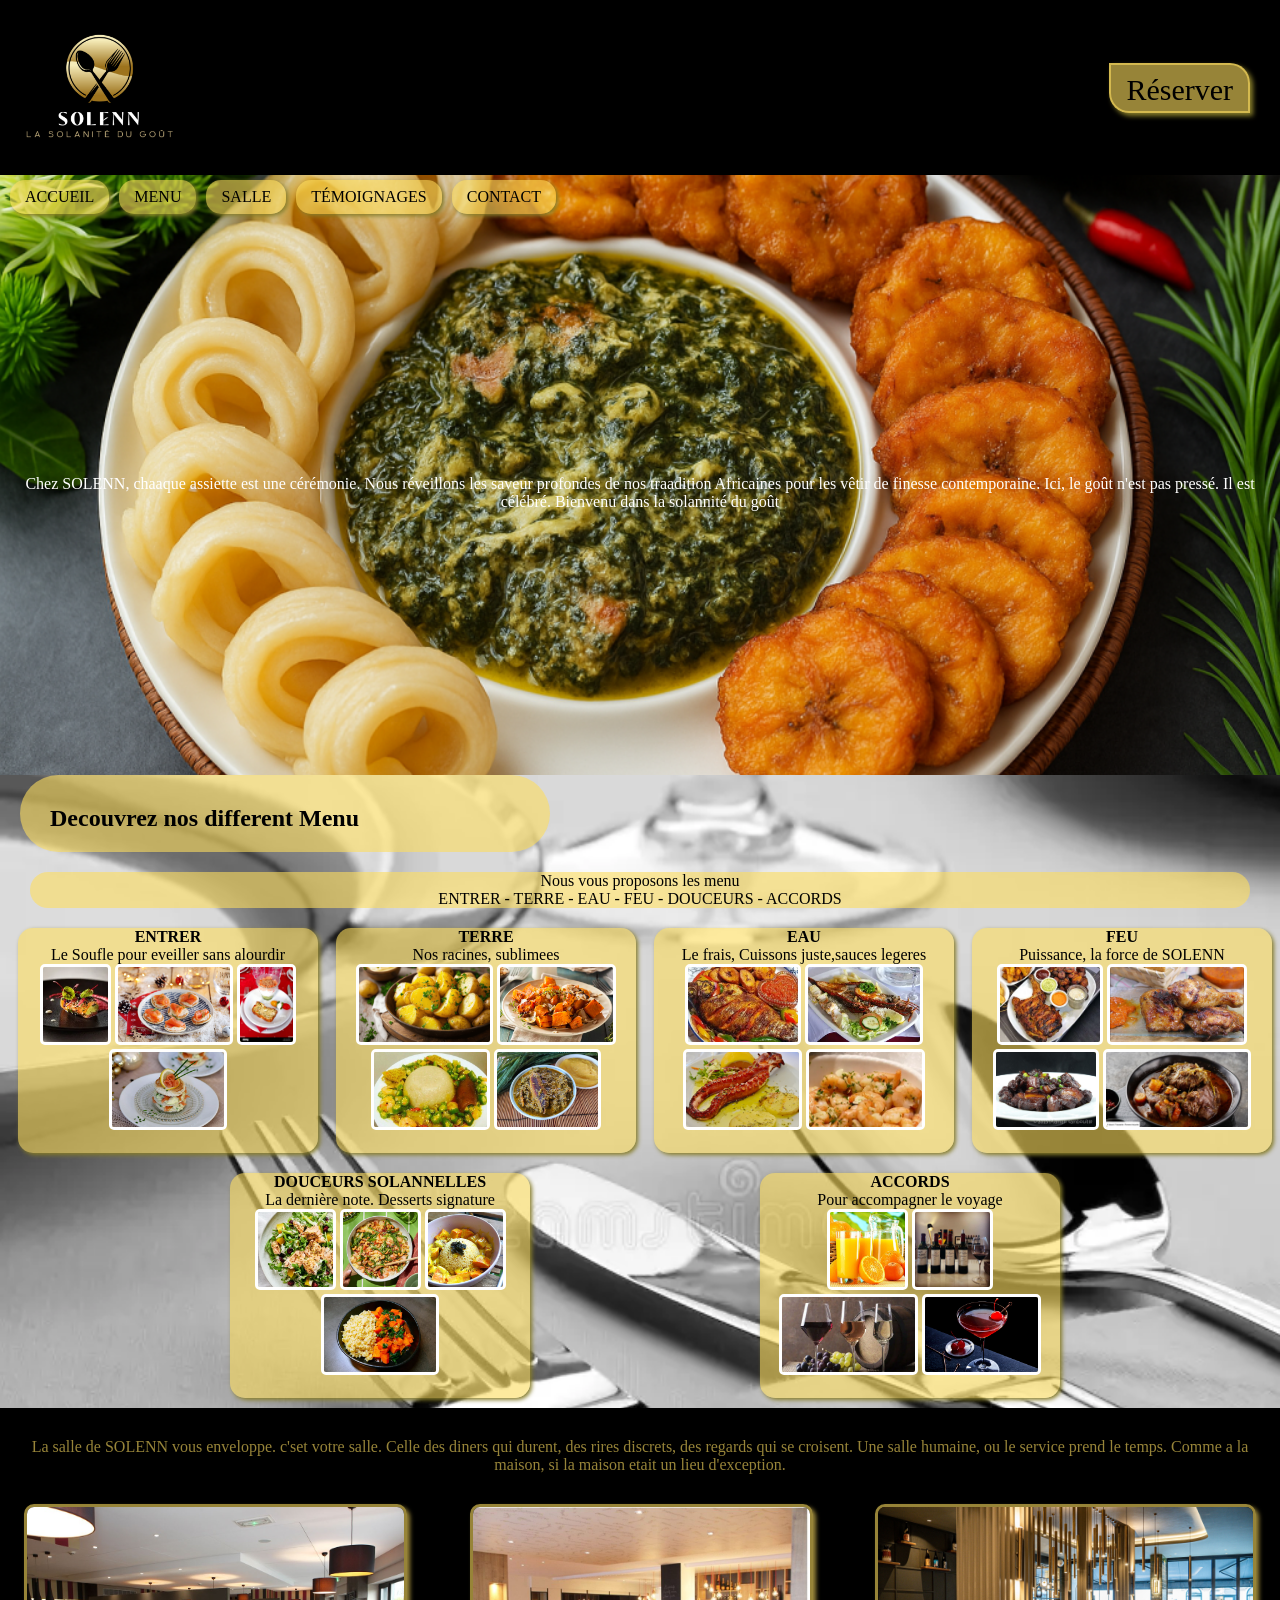
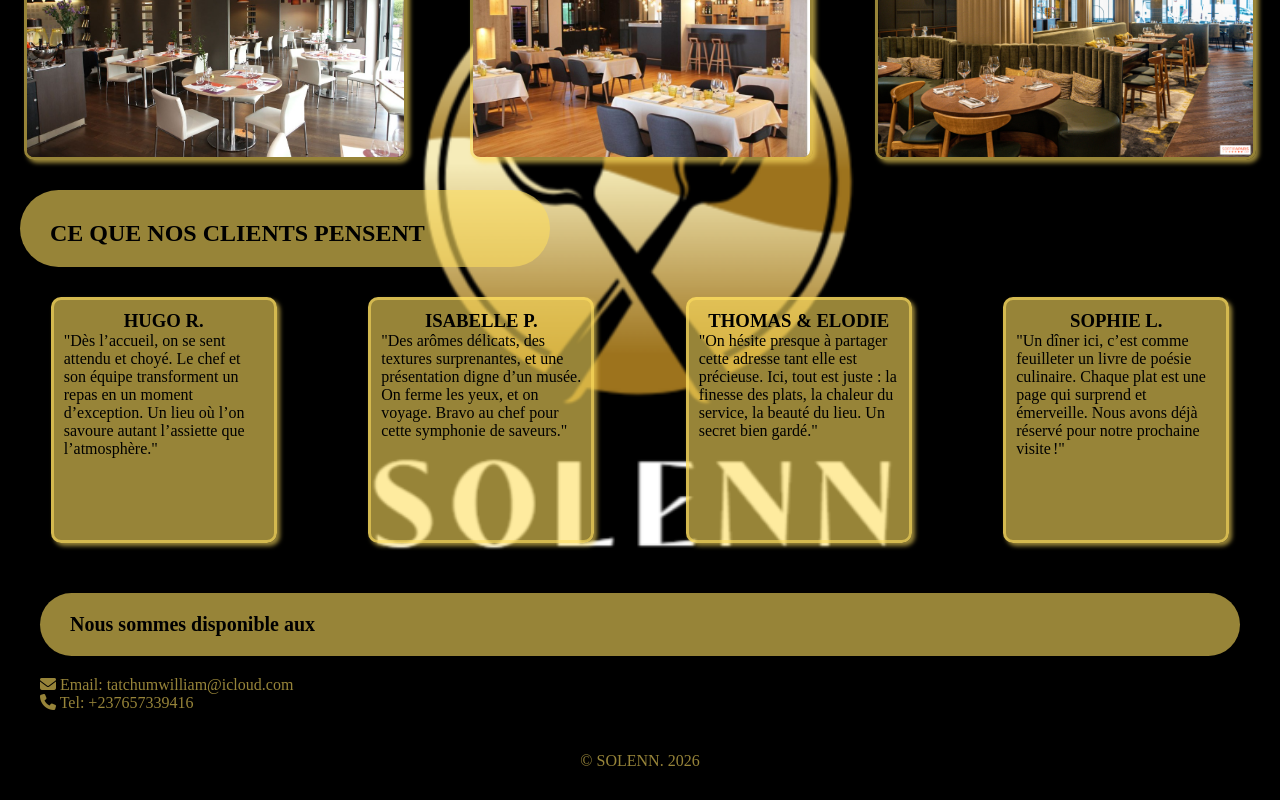
<file: index.html>
<!DOCTYPE html>
<html lang="en">
<head>
    <meta charset="UTF-8">
    <meta name="viewport" content="width=device-width, initial-scale=1.0">
    <title>solenn</title>
    <link rel="stylesheet" href="style.css">
    <link rel="stylesheet" href="https://cdnjs.cloudflare.com/ajax/libs/font-awesome/6.1.1/css/all.min.css" />
</head>
<body>
    <header id="header">
        <div>
            <img src="logo.png" alt="logo"></img>
        </div>
            <button id="reserver">Réserver</button>
    </header>
    <div id="toggle-btn">
					<i class="fa-solid fa-bars fa-xl"></i>
				</div>
    <section id="home">
        <div class="carrousel">
            <img class="slid-items active" src="ndole.png.png" alt="photo">
            </img>
            <img class="slid-items" src="saute.png.webp" alt="photo">
            </img>
            <img class="slid-items" src="salade.png.jpg" alt="photo">
            </img>
        </div>
        <p>Chez SOLENN, chaaque assiette est une cérémonie. Nous réveillons les saveur profondes
            de nos traadition Africaines pour les vêtir de finesse contemporaine. Ici, le goût n'est 
            pas pressé. Il est célébré. Bienvenu dans la solannité du goût 
        </p>
         <nav>
            
                <ul id="ulref">
                    <li><a href="#home">ACCUEIL</a></li>
                    <li><a href="#menu">MENU</a></li>
                    <li><a href="#salle">SALLE</a></li>
                    <li><a href="#temoignages">TÉMOIGNAGES</a></li>
                    <li><a href="#contact">CONTACT</a></li>
                </ul>
            </nav>
    </section>
    <section id="menu">
        <h2>Decouvrez nos different Menu</h2>
        <div class="card_list">
            <p>Nous vous proposons les menu<br>
            ENTRER - TERRE - EAU - FEU - DOUCEURS - ACCORDS</p>
        </div>
        <div class="menu_card">
        <div class="card">
            <h5>ENTRER</h5>
            <p>Le Soufle pour eveiller sans alourdir</p>
            <img src="entre 1.webp" alt="photo">
            <img src="entre 2.jpg" alt="photo">
            <img src="enter 3.jpg" alt="photo">
            <img src="entre 4.webp" alt="photo">
        </div>
        <div class="card">
            <h5>TERRE</h5>
            <p>Nos racines, sublimees</p>
                <img src="tere 1.png" alt="photo">
                <img src="tere 2.webp" alt="photo">
                <img src="tere 4.jpg" alt="photo">
                <img src="tere 4.png" alt="photo">
        </div>
        <div class="card">
            <h5>EAU</h5>
            <p>Le frais, Cuissons juste,sauces legeres</p>
            <img src="eau1.webp" alt="photo">
            <img src="eau2.webp" alt="photo">
            <img src="eau3.jpg" alt="photo">
            <img src="eau4.webp" alt="photo">
        </div>
        <div class="card">
            <h5>FEU</h5>
            <p>Puissance, la force de SOLENN</p>
            <img src="feu1.webp" alt="photo">
            <img src="feu2.jpg" alt="photo">
            <img src="feu3.jpg" alt="photo">
            <img src="feu4.jpg" alt="photo">
            
        </div>
        <div class="card">
            <h5>DOUCEURS SOLANNELLES</h5>
            <p>La dernière note. Desserts signature</p>
            <img src="douce1.jpg" alt="photo">
            <img src="douce2.webp" alt="photo">
            <img src="douce3.jpg" alt="photo">
            <img src="douce4.webp" alt="photo">

        </div>
        <div class="card">
            <h5>ACCORDS</h5>
            <p>Pour accompagner le voyage</p>
            <img src="acc1.jpg" alt="">
            <img src="acc2.jpg" alt="">
            <img src="acc4.webp" alt="">
            <img src="acc3.jpg" alt="">
        </div>
        </div>
    </section>
    <section id="back-ground">
    <section id="salle">
        <p>La salle de SOLENN vous enveloppe. c'set votre salle.
            Celle des diners qui durent, des rires discrets, des 
            regards qui se croisent. Une salle humaine, ou le service
            prend le temps. Comme a la maison, si la maison etait un 
            lieu d'exception.
        </p>
        <div class="img_de_salle">
            <img src="salle1.jpg" alt="photo">
            <img src="salle2.jpg" alt="photo">
            <img src="salle3.jpg" alt="photo">
        </div>
    </section>
    <section id="temoignages">
        <h2>CE QUE NOS CLIENTS PENSENT</h2>
        <div class="tous-card-2">
        <div class="card_2">
            <h3>HUGO R.</h3>
            <p>"Dès l’accueil, on se sent attendu et choyé. Le chef et son équipe transforment
             un repas en un moment d’exception. Un lieu où l’on savoure autant l’assiette
              que l’atmosphère."</p>
        </div>
        <div class="card_2">
            <h3>ISABELLE P.</h3>
            <p>"Des arômes délicats, des textures surprenantes, et une présentation digne d’un
             musée. On ferme les yeux, et on voyage. Bravo au chef pour cette symphonie
              de saveurs."</p>
        </div>
        <div class="card_2">
            <h3>THOMAS & ELODIE</h3>
            <p>"On hésite presque à partager cette adresse tant elle est précieuse. Ici, tout
             est juste : la finesse des plats, la chaleur du service, la beauté du lieu.
              Un secret bien gardé."</p>
        </div>
        <div class="card_2">
            <h3>SOPHIE L.</h3>
            <p>"Un dîner ici, c’est comme feuilleter un livre de poésie culinaire. Chaque
             plat est une page qui surprend et émerveille. Nous avons déjà réservé pour
              notre prochaine visite !"</p>
        </div>
        </div>
    </section>
    </section>
    <section id="contact">
        <h4>Nous sommes disponible aux</h4>
        <p><i class="fa-solid fa-envelope"></i>&nbsp;Email: tatchumwilliam@icloud.com</p>
        <p> <i class="fa-solid fa-phone"></i>&nbsp;Tel: +237657339416</p>
    </section>
    
    <footer>
        &copy; SOLENN. 2026
    </footer>
    <script>
        //                       AMBORGER 
        const btn = document.querySelector('#toggle-btn');
			const ul  = document.getElementById('ulref');

			btn.onclick = ()=> ul.style.opacity == 0 ? ul.style.opacity = 1 : ul.style.opacity = 0;

            //               CARROUSEL
        document.addEventListener("DOMContentLoaded", () => {
            const slides = document.querySelectorAll(".slid-items");
            let currentSlide = 0;
            const slideInterval = 3000;

            function nextSlide() {

                //    masquer l'image actuel
                slides[currentSlide].classList.remove("active");

                //   passer a l'image suivant (revenir a 0 si on arrive a la fin)
                currentSlide = (currentSlide + 1) % slides.length;

                //afficher la nouvelle image
                slides[currentSlide].classList.add("active");
            }

            //    Demarer le defile ment automatique
            setInterval(nextSlide, slideInterval);
        });
    </script>
</body>
</html>
</file>
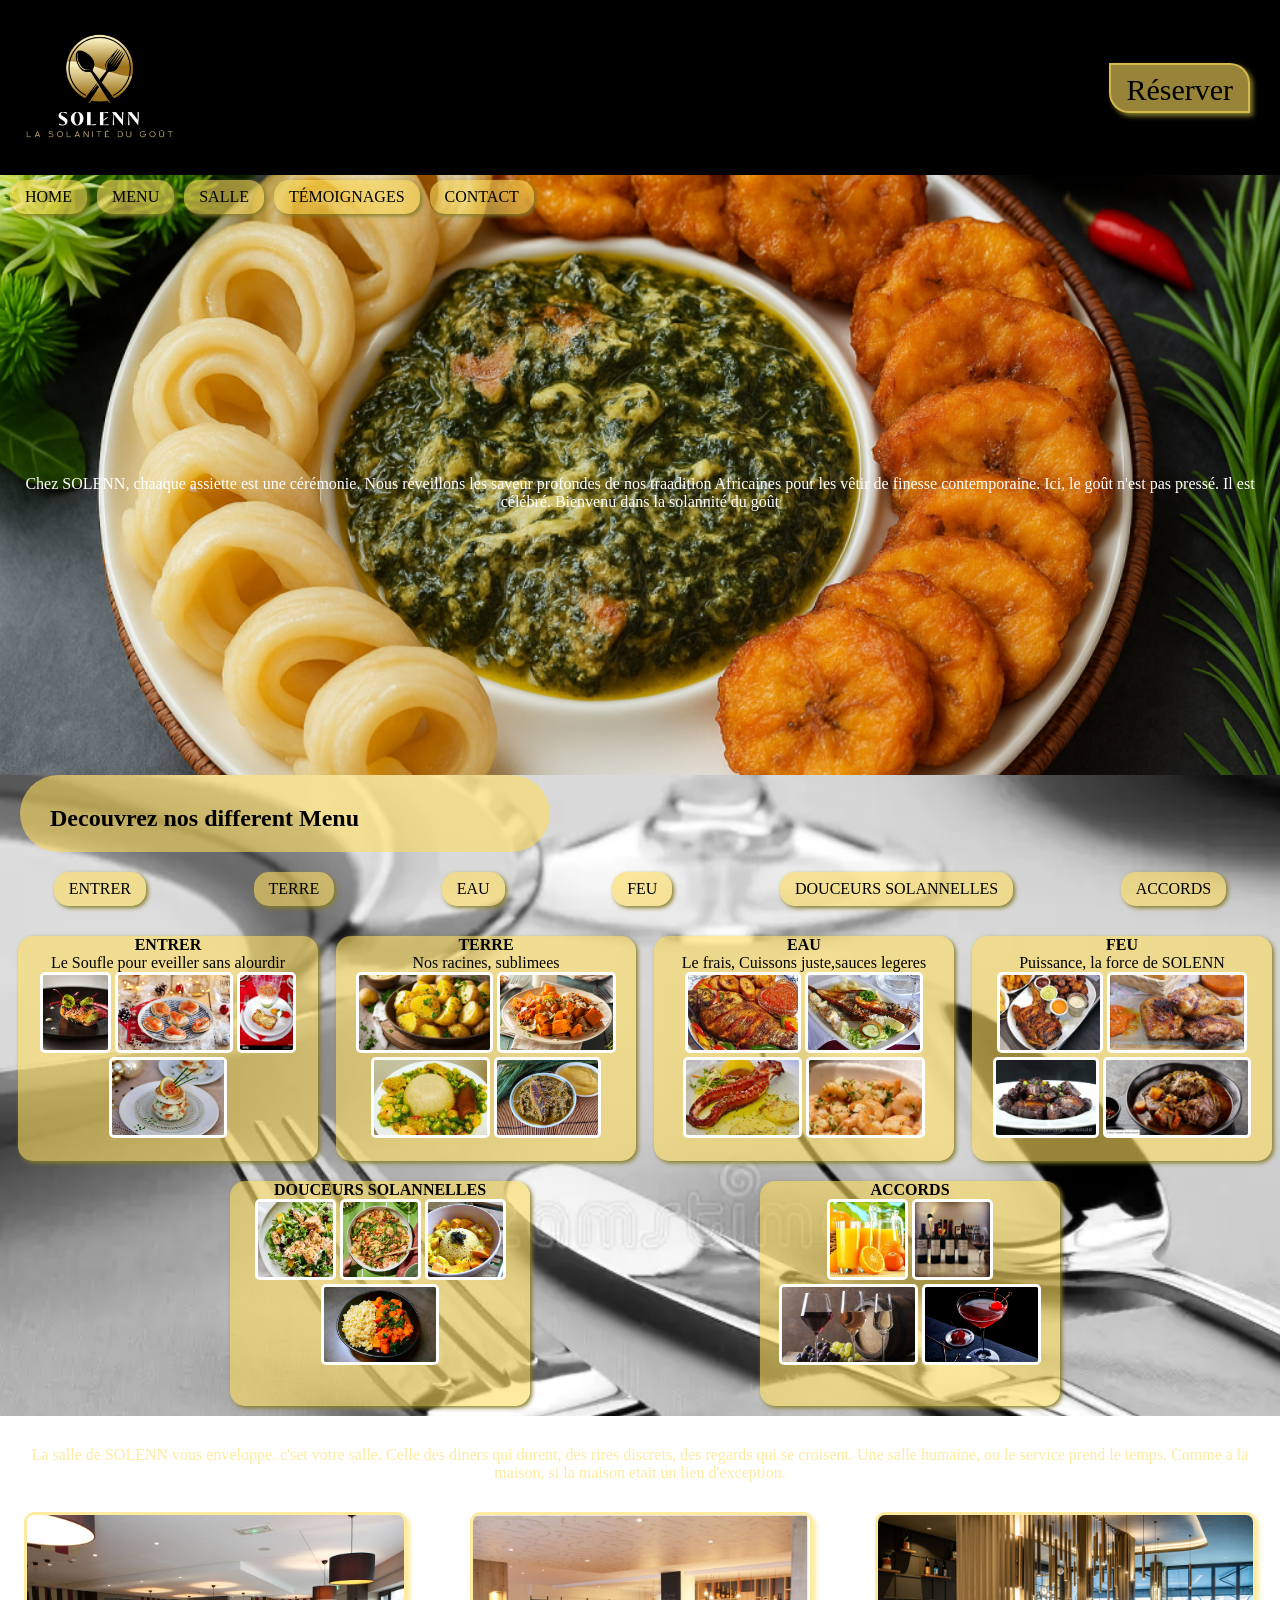
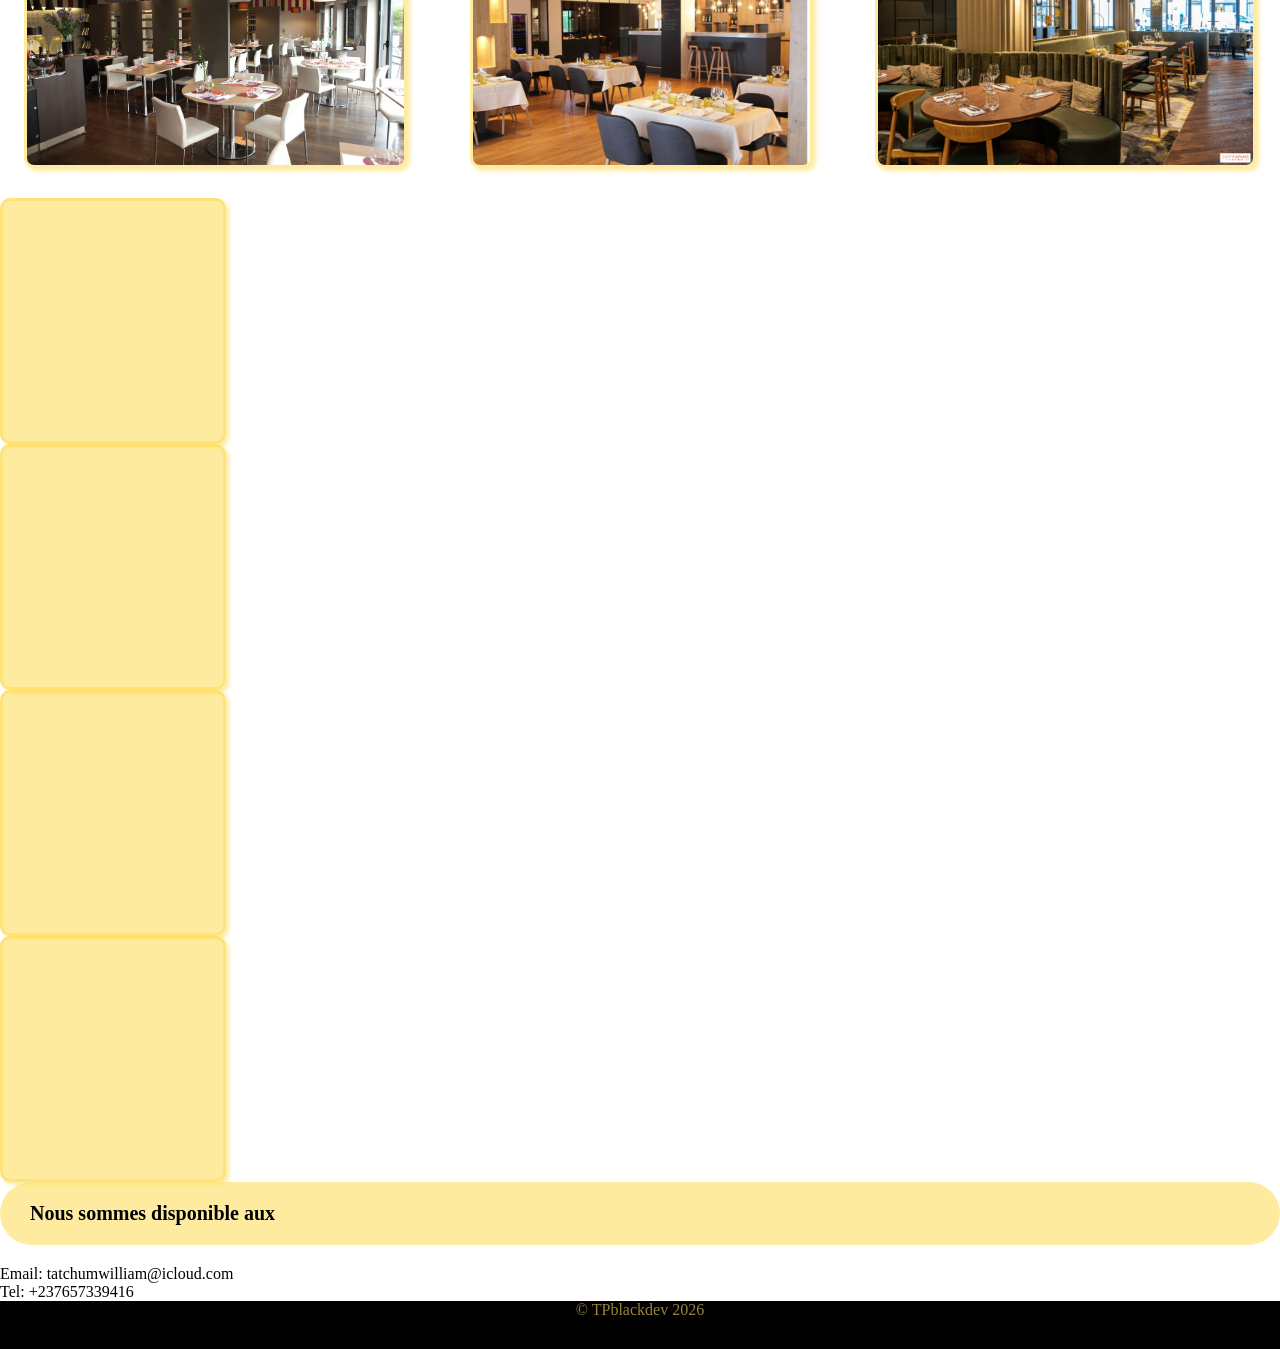
<file: resto.html>
<!DOCTYPE html>
<html lang="en">
<head>
    <meta charset="UTF-8">
    <meta name="viewport" content="width=device-width, initial-scale=1.0">
    <title>solenn</title>
    <link rel="stylesheet" href="style.css">
</head>
<body>
    <header id="header">
        <div>
            <img src="logo.png" alt="logo"></img>
        </div>
            <button id="reserver">Réserver</button>
    </header>
    <section id="home">
        <div class="carrousel">
            <img class="slid-items active" src="ndole.png.png" alt="photo">
            </img>
            <img class="slid-items" src="saute.png.webp" alt="photo">
            </img>
            <img class="slid-items" src="salade.png.jpg" alt="photo">
            </img>
        </div>
        <p>Chez SOLENN, chaaque assiette est une cérémonie. Nous réveillons les saveur profondes
            de nos traadition Africaines pour les vêtir de finesse contemporaine. Ici, le goût n'est 
            pas pressé. Il est célébré. Bienvenu dans la solannité du goût 
        </p>
         <nav>
                <ul>
                    <li>HOME</li>
                    <li>MENU</li>
                    <li>SALLE</li>
                    <li>TÉMOIGNAGES</li>
                    <li>CONTACT</li>
                </ul>
            </nav>
    </section>
    <section id="menu">
        <h2>Decouvrez nos different Menu</h2>
        <div class="card_list">
            <ul>
                <li>ENTRER</li>
                <li>TERRE</li>
                <li>EAU</li>
                <li>FEU</li>
                <li>DOUCEURS SOLANNELLES</li>
                <li>ACCORDS</li>
            </ul>
        </div>
        <div class="menu_card">
        <div class="card">
            <h5>ENTRER</h5>
            <p>Le Soufle pour eveiller sans alourdir</p>
            <img src="entre 1.webp" alt="photo">
            <img src="entre 2.jpg" alt="photo">
            <img src="enter 3.jpg" alt="photo">
            <img src="entre 4.webp" alt="photo">
        </div>
        <div class="card">
            <h5>TERRE</h5>
            <p>Nos racines, sublimees</p>
                <img src="tere 1.png" alt="photo">
                <img src="tere 2.webp" alt="photo">
                <img src="tere 4.jpg" alt="photo">
                <img src="tere 4.png" alt="photo">
        </div>
        <div class="card">
            <h5>EAU</h5>
            <p>Le frais, Cuissons juste,sauces legeres</p>
            <img src="eau1.webp" alt="photo">
            <img src="eau2.webp" alt="photo">
            <img src="eau3.jpg" alt="photo">
            <img src="eau4.webp" alt="photo">
        </div>
        <div class="card">
            <h5>FEU</h5>
            <p>Puissance, la force de SOLENN</p>
            <img src="feu1.webp" alt="photo">
            <img src="feu2.jpg" alt="photo">
            <img src="feu3.jpg" alt="photo">
            <img src="feu4.jpg" alt="photo">
            
        </div>
        <div class="card">
            <h5>DOUCEURS SOLANNELLES</h5>
            <p></p>
            <img src="douce1.jpg" alt="photo">
            <img src="douce2.webp" alt="photo">
            <img src="douce3.jpg" alt="photo">
            <img src="douce4.webp" alt="photo">

        </div>
        <div class="card">
            <h5>ACCORDS</h5>
            <p></p>
            <img src="acc1.jpg" alt="">
            <img src="acc2.jpg" alt="">
            <img src="acc4.webp" alt="">
            <img src="acc3.jpg" alt="">
        </div>
        </div>
    </section>
    <section id="salle">
        <p>La salle de SOLENN vous enveloppe. c'set votre salle.
            Celle des diners qui durent, des rires discrets, des 
            regards qui se croisent. Une salle humaine, ou le service
            prend le temps. Comme a la maison, si la maison etait un 
            lieu d'exception.
        </p>
        <div class="img_de_salle">
            <img src="salle1.jpg" alt="photo">
            <img src="salle2.jpg" alt="photo">
            <img src="salle3.jpg" alt="photo">
        </div>
    </section>
    <section id="temoignages">
        <div class="card_2"></div>
        <div class="card_2"></div>
        <div class="card_2"></div>
        <div class="card_2"></div>
    </section>
    <section id="Contact">
        <h4>Nous sommes disponible aux</h4>
        <p>Email: tatchumwilliam@icloud.com</p>
        <p>Tel: +237657339416</p>
    </section>
    <footer>
        &copy; TPblackdev 2026
    </footer>
    <script>
        document.addEventListener("DOMContentLoaded", () => {
            const slides = document.querySelectorAll(".slid-items");
            let currentSlide = 0;
            const slideInterval = 5000;

            function nextSlide() {eu

                //    masquer l'image actuel
                slides[currentSlide].classList.remove("active");

                //   passer a l'image suivant (revenir a 0 si on arrive a la fin)
                currentSlide = (currentSlide + 1) % slides.length;

                //afficher la nouvelle image
                slides[currentSlide].classList.add("active");
            }

            //    Demarer le defile ment automatique
            setInterval(nextSlide, slideInterval);
        });
    </script>
</body>
</html>
</file>
<file: style.css>
:root{
    --primarycolor: rgba(254, 222, 95, 0.596);
}
* {
    margin: 0;
    padding: 0;
}
body {
    font-family: serif;
    object-fit: cover;
}
li {
    list-style-type: none;
}

                                   /* HEADER */
header{
    background-color: #000000;
    height: 175px;
    display: flex;
    justify-content: space-between;
    align-items: center;
}
#header img{
    width: 200px;
}

button{
    font-size: 30px;
    background-color: var(--primarycolor);
    padding: 8px 15px;
    height: 50px;
    border-radius: 0 20px 0 20px;
    margin-right: 30px;
    box-shadow: 3px 3px 5px rgb(135, 125, 42);
    color: #000000;
    border: solid 2px var(--primarycolor);
    cursor: pointer;
    font-family: cursive;
}
button:hover {
    background-color: rgb(233, 180, 9);
    transform: scale(1.2);
} 

                                        /* HOME */
nav ul{
    display: flex;
    justify-content: space-between;
    position: absolute;
    top: 5px;
    margin-left: 10px;
    gap: 10px;
}        
nav ul li{
    background-color: var(--primarycolor);
    padding: 8px 15px;
    border-radius: 15px;
    text-decoration: none;
    cursor: pointer;
    box-shadow: 2px 2px 4px rgb(135, 125, 42);
}
nav ul li:hover {
    background-color: rgb(233, 180, 9);
    transform: scale(1.2);
}
#home{
    position: relative;
    overflow: hidden;
}
#home .carrousel {
    display: flex;
    flex-wrap: nowrap;
    flex-direction: row;
    position: relative;
    width: 100%;
    height: 600px;
}
.slid-items{
    position: absolute;
    height: 100%;
    width: 100%;
    object-fit: cover;
    flex-shrink: 0;
    transition: opacity 0.8s ease-in-out;
    opacity: 0;
}
.slid-items.active {
    opacity: 1;
}
#home p {
    text-align: center;
    position: absolute;
    top: 300px;
    background-color: rgb(0, 0, 0 0.6);
    color: white;
}


                                         /* MENU */
#menu {
    padding-bottom: 10px;
    margin-top: 0;
    background-image: url(background.webp);
    background-size: cover;
    background-repeat: no-repeat;
}
.card_list ul{
    display: flex;
    justify-content: space-around;
    top: 150px;
    margin-bottom: 10px;
}
.card_list p {
    background-color: var(--primarycolor);
    margin: 0 30px;
    border-radius: 50px;
    text-align: center;
}
.card_list ul li{
    background-color: var(--primarycolor);
    padding: 8px 15px;
    border-radius: 15px;
    text-decoration: none;
    cursor: pointer;
    box-shadow: 2px 2px 4px rgb(135, 125, 42);
}
.card_list ul li:hover {
    background-color: rgb(233, 180, 9);
    transform: scale(1.2);
}
h2 {
    padding-top: 30px;
    padding-bottom: 20px;
    padding-left: 30px;
}
.card {
    text-align: center;
    margin-top: 20px;
    margin-left: 10px;
    height: 225px;
    max-width: 300px;
    background-color: var(--primarycolor);
    border-radius: 15px;
    box-shadow: 2px 2px 4px rgb(135, 125, 42);
}
.card img {
    height: 75px;
    border: solid 3px #ffffff;
    border-radius: 5px;
}
.img-card {
    height: 175px;
    margin: 10px;
    display: flex;
    flex-direction: row;
    justify-content: center;
    flex-wrap: wrap;
    gap: 10px;
    object-fit: cover;
}
h5 {
    font-size: 16px;
}
.menu_card {
    display: flex;
    justify-content: space-evenly;
    flex-wrap: wrap;
}
                                  /* SALE */
#salle p {
    color: var(--primarycolor);
    text-align: center;
    padding: 30px 20px;
}
.img_de_salle {
    display: flex;
    justify-content: space-around;
    flex-wrap: wrap;
    gap: 15px;
    padding-bottom: 30px;
}  
#salle img {
    box-shadow:3px 3px 4px var(--primarycolor);
    height: 250px;
    border: solid 3px var(--primarycolor);
    border-radius: 10px;
} 
.tous-card-2 {
    display: flex;
    justify-content: space-around;
    flex-wrap: wrap;
    gap: 10px;
    padding: 10px;
}
.card_2 {
    background-color: var(--primarycolor);
    padding: 10px;
    text-align: left;
    height: 220px;
    width: 200px;
    border-radius: 10px;
    box-shadow: 3px 3px 4px var(--primarycolor);
    border: 3px solid var(--primarycolor);
}
#back-ground {
    background-image: url(logo.png);
    background-size: cover;
}
h2 {
    background-color: var(--primarycolor);
    padding-top: 30px;
    margin-bottom: 20px;
    margin-left: 20px;
    color: #000000;
    max-width: 500px;
    border-radius: 50px;
}
#contact {
    color: var(--primarycolor);
    background-color: #000000;
    padding: 40px;
}
h3 {
    font-weight: bold;
    text-align: center;
}
h4 {
    color: #000000;
    background-color: var(--primarycolor);
    font-weight: bold;
    font-size: 20px;
    margin-bottom: 20px;
    border-radius: 50px;
    padding: 20px 30px;
}
i {
    color: var(--primarycolor);
}
footer {
    background-color: #000000;
    text-align: center;
    color: var(--primarycolor);
    padding-bottom: 30px;
}
#toggle-btn {
    display: none;
    background-color: #000000;
    position: absolute;
    top: 145px;
    right: 30px;
    float: right;
    padding-right: 20px;
    cursor: pointer;
}
#toggle-btn:hover {
    transform: scale(1.5);
}
a {
    text-decoration: none;
    color: #000000;
}


@media screen and (max-width: 900px){
	#toggle-btn{ display: block }
    nav ul{
        opacity: 0;
        flex-direction: column;
        width: 250px;
        padding: 0;
        top: 30px;
        left: calc(50% - 125px);
    }
    .un, .deux{ grid-column: span 2; }
}

@media screen and (min-width: 901px){
    nav ul{ opacity: 1 !important; }
}
</file>
